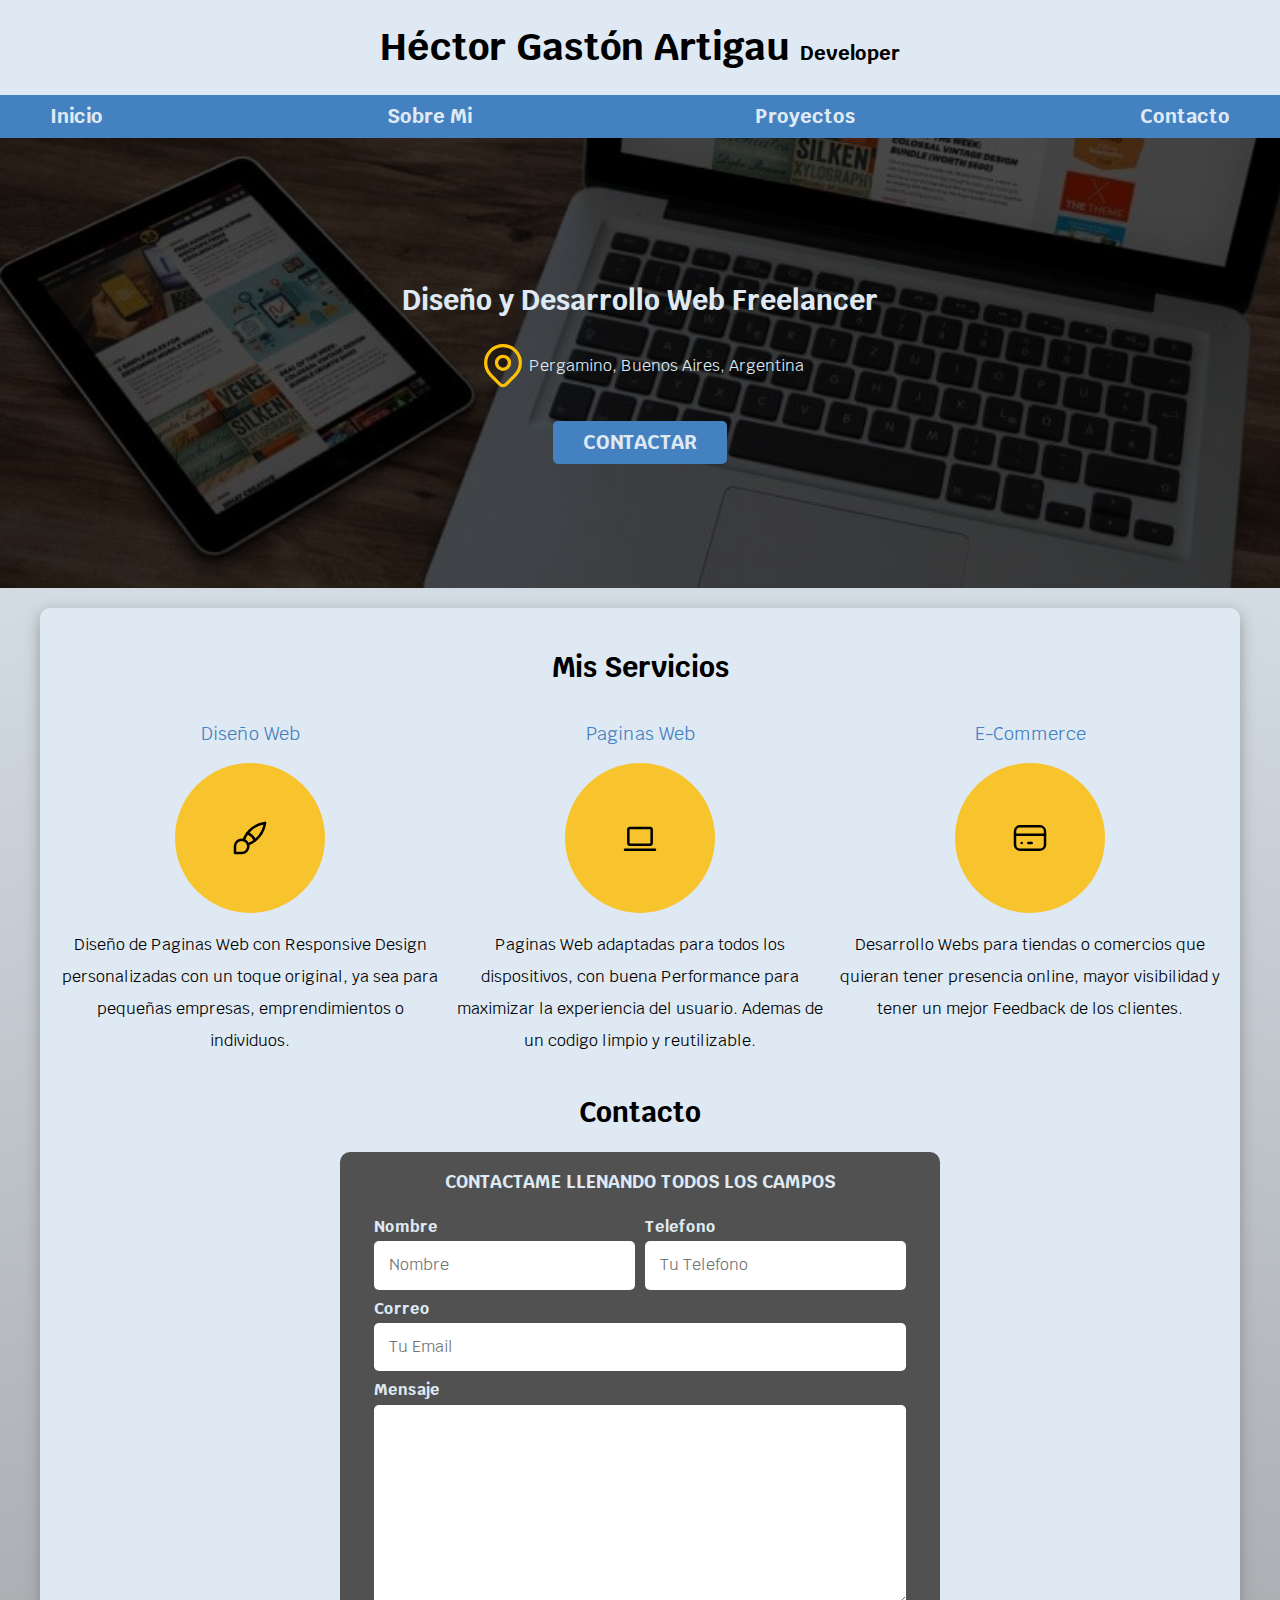
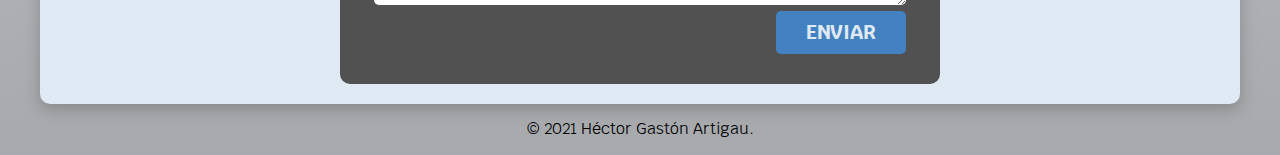
<file: index.html>
<!DOCTYPE html>
<html lang="en">
<head>
    <meta charset="UTF-8">
    <meta http-equiv="X-UA-Compatible" content="IE=edge">
    <meta name="viewport" content="width=device-width, initial-scale=1.0">
    <title>Portfolio</title>
    <!-- ñ -->
    <link rel='preload' href='css/normalize.css' as='style'>
    <link rel='stylesheet' href='css/normalize.css'>
    <link rel="preconnect" href="https://fonts.gstatic.com">
    <link href="https://fonts.googleapis.com/css2?family=Krub:wght@400;700&display=swap" rel="stylesheet">
    <link rel='preload' href='css/styles.css' as='style'>
    <link href='css/styles.css' rel='stylesheet'>
</head>
<body>
    <header class="header">
        <!-- <a href='index.html'>
            <img class="logo" src="img/logo-def.png">
        </a> -->
        <h1 class='titulo'>Héctor Gastón Artigau <span>Developer</span></h1>
    </header>

    <div class='nav-bg'>
        <nav class="navegacion-principal contenedor">
            <a href='#'>Inicio</a>
            <a href='sobremi.html'>Sobre Mi</a>
            <a href='proyectos.html'>Proyectos</a>
            <a href='contacto.html'>Contacto</a>
        </nav>
    </div>
    
    <section class='hero'>
        <div class="contenido-hero">
            <h2>Diseño y Desarrollo Web <span>Freelancer</span></h2>

            <div class="ubicacion">
                <svg xmlns="http://www.w3.org/2000/svg" class="icon icon-tabler icon-tabler-map-pin" width="52" height="52" viewBox="0 0 24 24" stroke-width="1.5" stroke="#FFC107" fill="none" stroke-linecap="round" stroke-linejoin="round">
                    <path stroke="none" d="M0 0h24v24H0z" fill="none"/>
                    <circle cx="12" cy="11" r="3" />
                    <path d="M17.657 16.657l-4.243 4.243a2 2 0 0 1 -2.827 0l-4.244 -4.243a8 8 0 1 1 11.314 0z" />
                </svg>
                <p>Pergamino, Buenos Aires, Argentina</p>
            </div>

            <a class='boton' href='mailto:gastonartigau@gmail.com'>Contactar</a>
        
        </div>
    </section>

    <main class='contenedor sombra'>
        <h2>Mis Servicios</h2>

        <div class="servicios">
            <section class='servicio'>
                <h3>Diseño Web</h3>

                <div class="iconos">
                    <svg xmlns="http://www.w3.org/2000/svg" class="icon icon-tabler icon-tabler-brush" width="40" height="40" viewBox="0 0 24 24" stroke-width="1.5" stroke="#000000" fill="none" stroke-linecap="round" stroke-linejoin="round">
                        <path stroke="none" d="M0 0h24v24H0z" fill="none"/>
                        <path d="M3 21v-4a4 4 0 1 1 4 4h-4" />
                        <path d="M21 3a16 16 0 0 0 -12.8 10.2" />
                        <path d="M21 3a16 16 0 0 1 -10.2 12.8" />
                        <path d="M10.6 9a9 9 0 0 1 4.4 4.4" />
                    </svg>
                </div>

                <p>Diseño de Paginas Web con Responsive Design personalizadas con un toque original, ya sea para pequeñas empresas, emprendimientos o individuos.</p>
            </section class='servicio'>

            <section class='servicio'>
                <h3>Paginas Web</h3>

                <div class="iconos">
                    <svg xmlns="http://www.w3.org/2000/svg" class="icon icon-tabler icon-tabler-device-laptop" width="40" height="40" viewBox="0 0 24 24" stroke-width="1.5" stroke="#000000" fill="none" stroke-linecap="round" stroke-linejoin="round">
                        <path stroke="none" d="M0 0h24v24H0z" fill="none"/>
                        <line x1="3" y1="19" x2="21" y2="19" />
                        <rect x="5" y="6" width="14" height="10" rx="1" />
                    </svg>
                </div>

                <p>Paginas Web adaptadas para todos los dispositivos, con buena Performance para maximizar la experiencia del usuario. Ademas de un codigo limpio y reutilizable.</p>
            </section class='servicio'>

            <section class='servicio'>
                <h3>E-Commerce</h3>

                <div class="iconos">
                    <svg xmlns="http://www.w3.org/2000/svg" class="icon icon-tabler icon-tabler-credit-card" width="40" height="40" viewBox="0 0 24 24" stroke-width="1.5" stroke="#000000" fill="none" stroke-linecap="round" stroke-linejoin="round">
                        <path stroke="none" d="M0 0h24v24H0z" fill="none"/>
                        <rect x="3" y="5" width="18" height="14" rx="3" />
                        <line x1="3" y1="10" x2="21" y2="10" />
                        <line x1="7" y1="15" x2="7.01" y2="15" />
                        <line x1="11" y1="15" x2="13" y2="15" />
                    </svg>
                </div>

                <p>Desarrollo Webs para tiendas o comercios que quieran tener presencia online, mayor visibilidad y tener un mejor Feedback de los clientes.</p>
            </section class='servicio'>
        </div>
    
        <section>
            <h2>Contacto</h2>

            <form class='formulario'>
                <fieldset>
                    <legend>Contactame llenando todos los campos</legend>

                    <div class="contenedor-campos">
                        <div class="campo">
                            <label>Nombre</label>
                            <input class='input-text' type="text" placeholder="Nombre">
                        </div>

                        <div class="campo">
                            <label>Telefono</label>
                            <input class='input-text' type="tel" placeholder="Tu Telefono">
                        </div>

                        <div class="campo">
                            <label>Correo</label>
                            <input class='input-text' type="email" placeholder="Tu Email">
                        </div>

                        <div class="campo">
                            <label>Mensaje</label>
                            <textarea class='input-text'></textarea>
                        </div>
                    </div>

                    <div class='alinear-derecha flex'>
                        <input class="boton w-sm-100" type="submit" value="Enviar">
                    </div>
                    
                </fieldset>
            </form>
        </section>
    </main>

    <footer class='footer'>
        <p>© 2021 Héctor Gastón Artigau.</p>
    </footer>

</body>
</html>
</file>
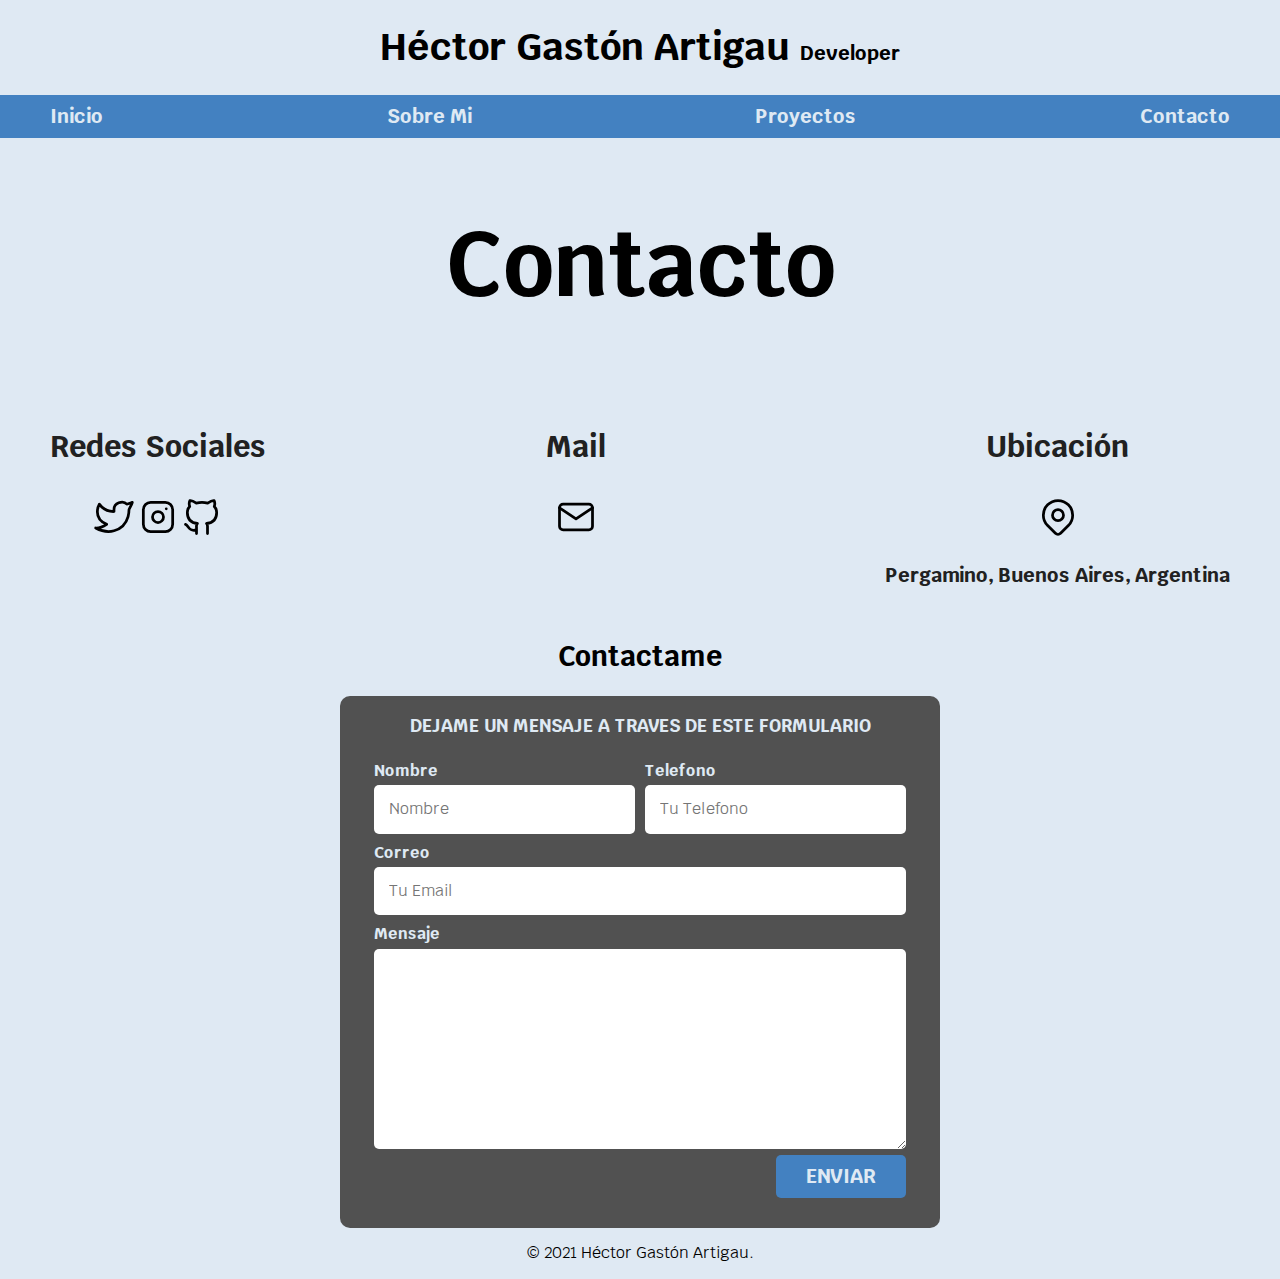
<file: contacto.html>
<!DOCTYPE html>
<html lang="en">
<head>
    <meta charset="UTF-8">
    <meta http-equiv="X-UA-Compatible" content="IE=edge">
    <meta name="viewport" content="width=device-width, initial-scale=1.0">
    <title>Contacto</title>
    <link rel='preload' href='css/normalize.css' as='style'>
    <link rel='stylesheet' href='css/normalize.css'>
    <link rel="preconnect" href="https://fonts.gstatic.com">
    <link href="https://fonts.googleapis.com/css2?family=Krub:wght@400;700&display=swap" rel="stylesheet">
    <link rel='preload' href='css/styles.css' as='style'>
    <link href='css/styles.css' rel='stylesheet'>
</head>
<body class='font-nice'>
    <header>
        <h1 class='titulo'>Héctor Gastón Artigau <span>Developer</span></h1>
    </header>

    <div class='nav-bg'>
        <nav class="navegacion-principal contenedor">
            <a href='index.html'>Inicio</a>
            <a href='sobremi.html'>Sobre Mi</a>
            <a href='proyectos.html'>Proyectos</a>
            <a href='contacto.html'>Contacto</a>
        </nav>
    </div>

    <div>
        <h2 class="h2">Contacto</h2>
    </div>

    <main>
        <div>
            <div class='redes1 contenedor nav-con'>
                <section class="">
                    <h3 class='h3'>Redes Sociales</h3>

                        <div class="rsociales">
                            <a href='https://twitter.com/Gaston_Artigau'>
                                <svg xmlns="http://www.w3.org/2000/svg" class="icon icon-tabler icon-tabler-brand-twitter" width="44" height="44" viewBox="0 0 24 24" stroke-width="1.5" stroke="#000000" fill="none" stroke-linecap="round" stroke-linejoin="round">
                                    <path stroke="none" d="M0 0h24v24H0z" fill="none"/>
                                    <path d="M22 4.01c-1 .49 -1.98 .689 -3 .99c-1.121 -1.265 -2.783 -1.335 -4.38 -.737s-2.643 2.06 -2.62 3.737v1c-3.245 .083 -6.135 -1.395 -8 -4c0 0 -4.182 7.433 4 11c-1.872 1.247 -3.739 2.088 -6 2c3.308 1.803 6.913 2.423 10.034 1.517c3.58 -1.04 6.522 -3.723 7.651 -7.742a13.84 13.84 0 0 0 .497 -3.753c-.002 -.249 1.51 -2.772 1.818 -4.013z" />
                                </svg>
                            </a>

                            <a href="https://www.instagram.com/gaston_artigau">
                                <svg xmlns="http://www.w3.org/2000/svg" class="icon icon-tabler icon-tabler-brand-instagram" width="44" height="44" viewBox="0 0 24 24" stroke-width="1.5" stroke="#000000" fill="none" stroke-linecap="round" stroke-linejoin="round">
                                    <path stroke="none" d="M0 0h24v24H0z" fill="none"/>
                                    <rect x="4" y="4" width="16" height="16" rx="4" />
                                    <circle cx="12" cy="12" r="3" />
                                    <line x1="16.5" y1="7.5" x2="16.5" y2="7.501" />
                                </svg>
                            </a>

                            <a href="https://github.com/Gaston-Artigau">
                                <svg xmlns="http://www.w3.org/2000/svg" class="icon icon-tabler icon-tabler-brand-github" width="44" height="44" viewBox="0 0 24 24" stroke-width="1.5" stroke="#000000" fill="none" stroke-linecap="round" stroke-linejoin="round">
                                    <path stroke="none" d="M0 0h24v24H0z" fill="none"/>
                                    <path d="M9 19c-4.3 1.4 -4.3 -2.5 -6 -3m12 5v-3.5c0 -1 .1 -1.4 -.5 -2c2.8 -.3 5.5 -1.4 5.5 -6a4.6 4.6 0 0 0 -1.3 -3.2a4.2 4.2 0 0 0 -.1 -3.2s-1.1 -.3 -3.5 1.3a12.3 12.3 0 0 0 -6.2 0c-2.4 -1.6 -3.5 -1.3 -3.5 -1.3a4.2 4.2 0 0 0 -.1 3.2a4.6 4.6 0 0 0 -1.3 3.2c0 4.6 2.7 5.7 5.5 6c-.6 .6 -.6 1.2 -.5 2v3.5" />
                                </svg>
                            </a>
                        </div>
                </section>

                <section>
                    <h3 class='h3'>Mail</h3>

                        <div class="rsociales">
                            <a href='mailto: gastonartigau@gmail.com'>
                                <svg xmlns="http://www.w3.org/2000/svg" class="icon icon-tabler icon-tabler-mail" width="44" height="44" viewBox="0 0 24 24" stroke-width="1.5" stroke="#000000" fill="none" stroke-linecap="round" stroke-linejoin="round">
                                    <path stroke="none" d="M0 0h24v24H0z" fill="none"/>
                                    <rect x="3" y="5" width="18" height="14" rx="2" />
                                    <polyline points="3 7 12 13 21 7" />
                                </svg>
                            </a>
                        </div>
                        <!-- <a href="mailto:gastonartigau@gmail.com" target="_blank" rel="noopener">gastonartigau@gmail.com</a> -->
                </section>

                <section>
                    <h3 class='h3'>Ubicación</h3>

                    <div class="rsociales">
                        <a href="https://www.google.com.ar/maps/place/Pergamino,+Provincia+de+Buenos+Aires/@-33.8935675,-60.6004492,13z">
                            <svg xmlns="http://www.w3.org/2000/svg" class="icon icon-tabler icon-tabler-map-pin" width="44" height="44" viewBox="0 0 24 24" stroke-width="1.5" stroke="#000000" fill="none" stroke-linecap="round" stroke-linejoin="round">
                                <path stroke="none" d="M0 0h24v24H0z" fill="none"/>
                                <circle cx="12" cy="11" r="3" />
                                <path d="M17.657 16.657l-4.243 4.243a2 2 0 0 1 -2.827 0l-4.244 -4.243a8 8 0 1 1 11.314 0z" />
                            </svg>
                        </a>
                    </div>
                    <p>Pergamino, Buenos Aires, Argentina</p>
                </section>
            </div>
        </div>

        <section>
            <h2>Contactame</h2>

            <form class='formulario'>
                <fieldset>
                    <legend>Dejame un mensaje a traves de este Formulario</legend>

                    <div class="contenedor-campos">
                        <div class="campo">
                            <label>Nombre</label>
                            <input class='input-text' type="text" placeholder="Nombre">
                        </div>

                        <div class="campo">
                            <label>Telefono</label>
                            <input class='input-text' type="tel" placeholder="Tu Telefono">
                        </div>

                        <div class="campo">
                            <label>Correo</label>
                            <input class='input-text' type="email" placeholder="Tu Email">
                        </div>

                        <div class="campo">
                            <label>Mensaje</label>
                            <textarea class='input-text'></textarea>
                        </div>
                    </div>

                    <div class='alinear-derecha flex'>
                        <input class="boton w-sm-100" type="submit" value="Enviar">
                    </div>
                    
                </fieldset>
            </form>
        </section>
    </main>

    <footer class='footer'>
        <p>© 2021 Héctor Gastón Artigau.</p>
    </footer>
</body>
</html>
</file>
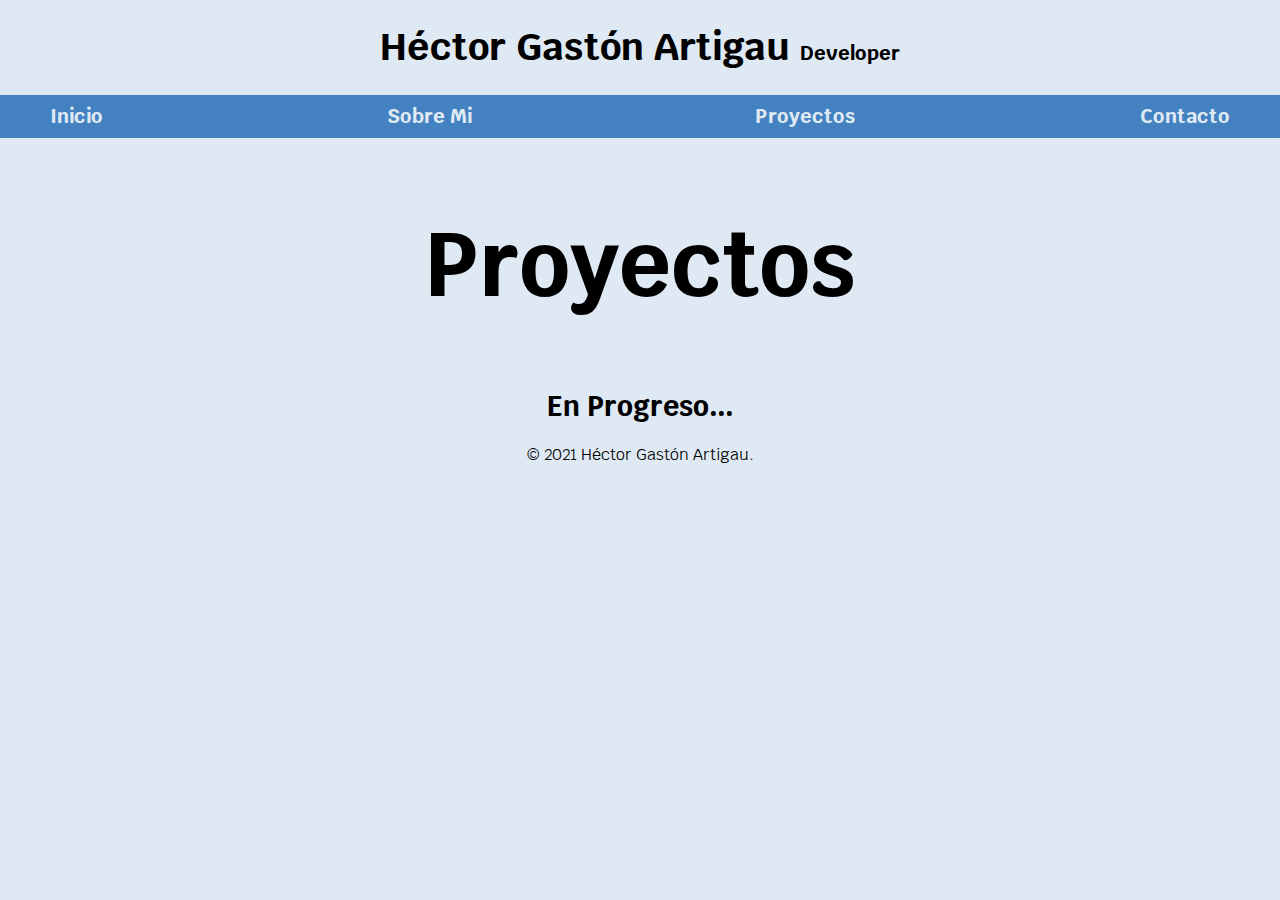
<file: proyectos.html>
<!DOCTYPE html>
<html lang="en">
<head>
    <meta charset="UTF-8">
    <meta http-equiv="X-UA-Compatible" content="IE=edge">
    <meta name="viewport" content="width=device-width, initial-scale=1.0">
    <link rel='preload' href='css/normalize.css' as='style'>
    <link rel='stylesheet' href='css/normalize.css'>
    <link rel="preconnect" href="https://fonts.gstatic.com">
    <link href="https://fonts.googleapis.com/css2?family=Krub:wght@400;700&display=swap" rel="stylesheet">
    <link rel='preload' href='css/styles.css' as='style'>
    <link href='css/styles.css' rel='stylesheet'>
    <title>Proyectos</title>
</head>
<body class="font-nice">
    <header>
        <h1 class='titulo'>Héctor Gastón Artigau <span>Developer</span></h1>
    </header>

    <div class='nav-bg'>
        <nav class="navegacion-principal contenedor">
            <a href='index.html'>Inicio</a>
            <a href='sobremi.html'>Sobre Mi</a>
            <a href='proyectos.html'>Proyectos</a>
            <a href='contacto.html'>Contacto</a>
        </nav>
    </div>

    <h2 class="h2sm">Proyectos</h2>

    <h2>En Progreso...</h2>

    <footer class='footer'>
        <p>© 2021 Héctor Gastón Artigau.</p>
    </footer>
</body>
</html>
</file>
<file: css/styles.css>
:root {
    --blanco: #DFE9F3;
    --oscuro: #212121;
    --primario: #F8C42E;
    --secundario: #4381C1;
    --gris: #404041;
    --grisclaro: #A7A9AC;
    --otro: #CBCBCB;
    --otro3: #515151;
    --otro2: #656565;
    --otro1: #2E2E2E;
    --secundario1: #0097A7;
}
/* Globales.  ctrl k + c */
html {
    font-size: 62.5%;
    box-sizing: border-box;
    /* scroll-snap-type: y mandatory; */
}

*, *:before, *:after {
    box-sizing: inherit;
}

body {
    font-size: 16px; /* 1rem = 10px */
    font-family: 'Krub', sans-serif;
    background-image: linear-gradient(to top, var(--grisclaro) 0%, var(--blanco) 85% );
    /* background-image: url(../img/font-page1.jpg); */
}
.contenedor {
    max-width: 120rem;
    margin: 0 auto;
}
.boton {
    background-color: var(--secundario);
    color: var(--blanco);
    padding: 1rem 3rem;
    margin-top: 3rem;
    font-size: 2rem;
    text-decoration: none;
    text-transform: uppercase;
    font-weight: bold;
    border-radius: .5rem;
    width: 90%;
    text-align: center;
    border: none;
}
@media (min-width: 768px) {
    .boton {
        width: auto;
    }
}
.boton:hover {
    cursor: pointer;
}

.sombra {
    -webkit-box-shadow: 0px 5px 15px 0px rgba(112,112,112,0.6);
    -moz-box-shadow: 0px 5px 15px 0px rgba(112,112,112,0.6);
    box-shadow: 0px 5px 15px 0px rgba(112,112,112,0.6);
    background-color: var(--blanco);
    padding: 2rem;
    border-radius: 1rem;
}

/* Scroll Snap 
.servicios, 
.navegacion-principal,
.formulario {
    scroll-snap-align: center;
    scroll-snap-stop: always;
} */

/* Tipografia */
h1 {
    font-size: 3.8rem;
}
h2{
    font-size: 2.8rem;
}
h3{
    font-size: 1.8rem;
}
h1,h2,h3 {
    text-align: center;
}

/* Titulos */
.titulo span {
    font-size: 2rem;
}

/* Utilidades */
.w-sm-100 {
    width: 100%;
}
@media (min-width: 768px) {
    .w-sm-100 {
        width: auto;
    }
}
.alinear-derecha {
    display: flex;
}
.flex {
    justify-content: flex-end;
}

/* Navegacion Principal */
.nav-bg {
    background-color: var(--secundario);
}
.navegacion-principal {
    display:flex;
    flex-direction: column;
}
@media (min-width: 768px) {
    .navegacion-principal {
        flex-direction: row;
        justify-content: space-between;
    }
}
.navegacion-principal a {
    display: block;
    text-align: center;
    color: var(--blanco);
    text-decoration: none;
    font-size: 2rem;
    font-weight: bold;
    padding: 1rem;
}
.navegacion-principal a:hover {
    background-color: var(--primario);
    color: var(--oscuro);
}

/* Hero */
.hero {
    background-image: url(../img/fondo.jpg);
    background-repeat: no-repeat;
    background-size: cover;
    height: 450px;
    position: relative;
    margin-bottom: 2rem;
}
.contenido-hero {
    position: absolute;
    background-color: rgba(0, 0, 0, .7); /** background-color: rgb(0 0 0 / 70%);  **/
    width: 100%;
    height: 100%;
    display: flex;
    flex-direction: column;
    align-items: center;
    justify-content: center;
}

.contenido-hero h2,
.contenido-hero p {
    color: var(--blanco);
}

.contenido-hero .ubicacion {
    display: flex;
    align-items: flex-end;
}

/* Servicios */
@media (min-width: 768px) {
    .servicios {
        display: grid;
        grid-template-columns: repeat(3, 1fr);
        column-gap: 1rem;
    }
}
.servicio {
    display: flex;
    flex-direction: column;
    align-items: center;
}
.servicio h3 {
    color: var(--secundario);
    font-weight: normal;
}
.servicio p {
    line-height: 2;
    text-align: center;
}
.servicio .iconos {
    height: 15rem;
    width: 15rem;
    background-color: var(--primario);
    border-radius: 50%;
    display: flex;
    justify-content: space-evenly;
    align-items: center;
}

/* Contacto */
.formulario {
    background-color: #515151;
    width: min(60rem, 100%);
    margin: 0 auto;
    padding: 2rem;
    border-radius: 1rem;
}
.formulario fieldset {
    border: none;
}
.formulario legend {
    text-align: center;
    font-size: 1.8rem;
    text-transform: uppercase;
    font-weight: bold;
    margin-bottom: 2rem;
    color: var(--blanco);
}
@media (min-width: 768px) {
    .contenedor-campos {
        display: grid;
        grid-template-columns: repeat(2, 1fr);
        grid-template-rows: auto auto 20rem;
        column-gap: 1rem;
    }
    .campo:nth-child(3),
    .campo:nth-child(4) {
        grid-column: 1/3;
    }
}
.campo {
    margin-bottom: 1rem;
}
.campo label {
    color: var(--blanco);
    font-weight: bold;
    margin-bottom: .5rem;
    display: block;
}
.campo textarea {
    height: 20rem;
}
.input-text {
    width: 100%;
    border: none;
    padding: 1.5rem;
    border-radius: .5rem;
}

/* Footer */
.footer {
    text-align: center;
}


/* Contacto.html */
.font-nice {
    background-image: none;
    background-color: #DFE9F3;
}

.redes1 section {
    display: block;
    text-align: center;
    color: var(--oscuro);
    text-decoration: none;
    font-size: 2rem;
    font-weight: bold;
    padding: 1rem;
}

.h2 {
    font-size: 7rem;
}

@media (min-width: 768px) {
    .h2 {
        font-size: 9rem;
    }
}

.h3 {
    font-size: 3rem;
}

.rsociales {
    display: flex;
    text-align: center;
    justify-content: center;
}
.rsociales svg:hover {
    stroke: var(--otro2);
}

.nav-con {
    display:flex;
    flex-direction: column;
}
@media (min-width: 768px) {
    .nav-con {
        flex-direction: row;
        justify-content: space-between;
    }
}

/* sobremi.html */
.h2sm {
    font-size: 7rem;
}
@media (min-width: 768px) {
    .h2sm {
        font-size: 9rem;
    }
}

.pf {
    margin-top: 9rem;
}

.perfil p {
    padding: 0 4rem 2rem 2rem;
    font-size: 2rem;
}

.hab {
    font-weight: normal;
}

.hab .rsociales {
    display: flex;
    align-items: center;
}

.re img {
    height: 36px;
    width: 36px;
}

.logo {
    height: 7rem;
    margin-left: 2rem;
}
</file>
